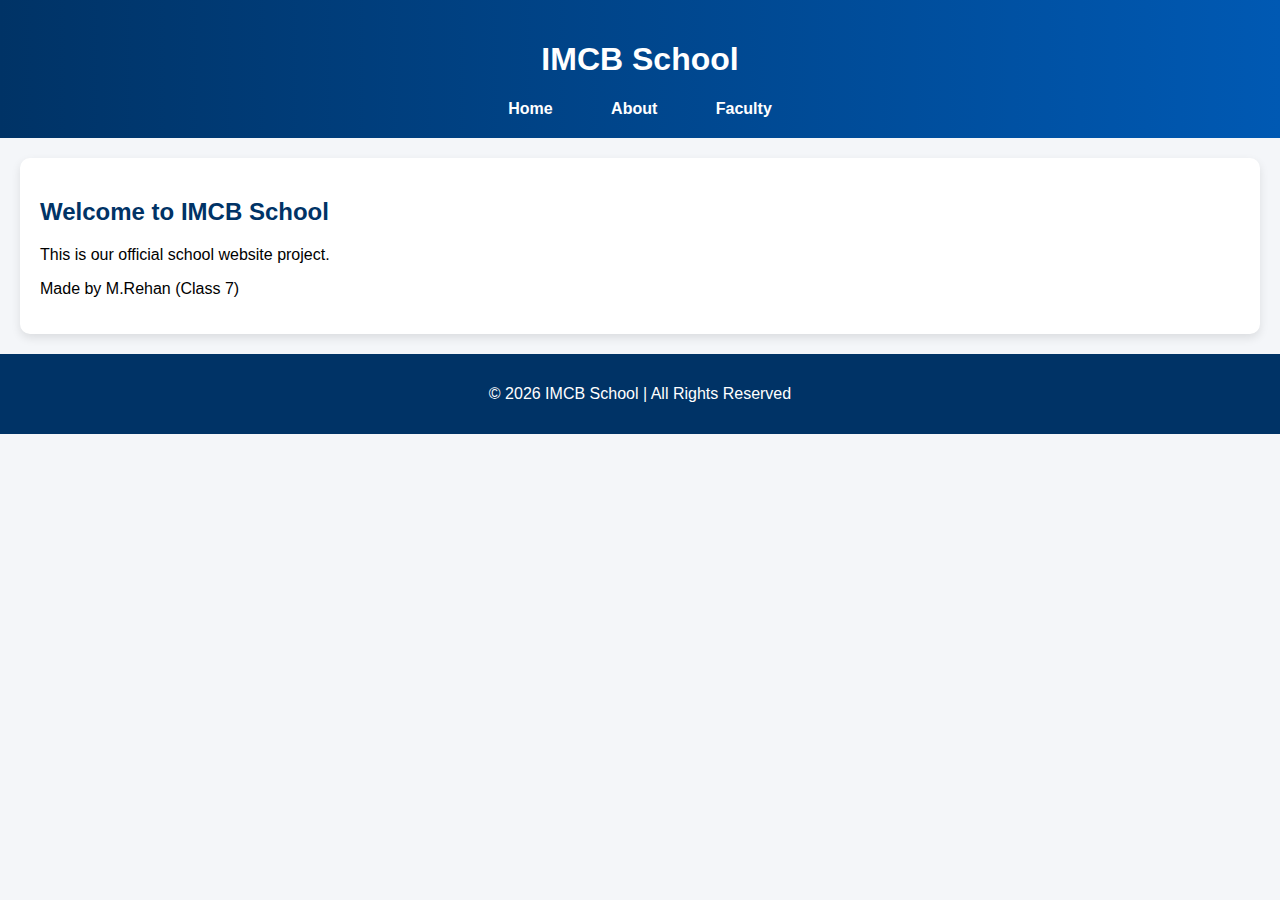
<file: index.html>
<!DOCTYPE html>
<html>
<head>
    <title>IMCB School Website</title>
    <link rel="stylesheet" href="style.css">
</head>
<body>

<header>
    <h1>IMCB School</h1>
    <nav>
        <a href="index.html">Home</a>
        <a href="about.html">About</a>
        <a href="faculty.html">Faculty</a>
    </nav>
</header>

<section>
    <h2>Welcome to IMCB School</h2>
    <p>This is our official school website project.</p>
    <p>Made by M.Rehan (Class 7)</p>
</section>

<footer>
    <p>© 2026 IMCB School | All Rights Reserved</p>
</footer>

</body>
</html>
</file>
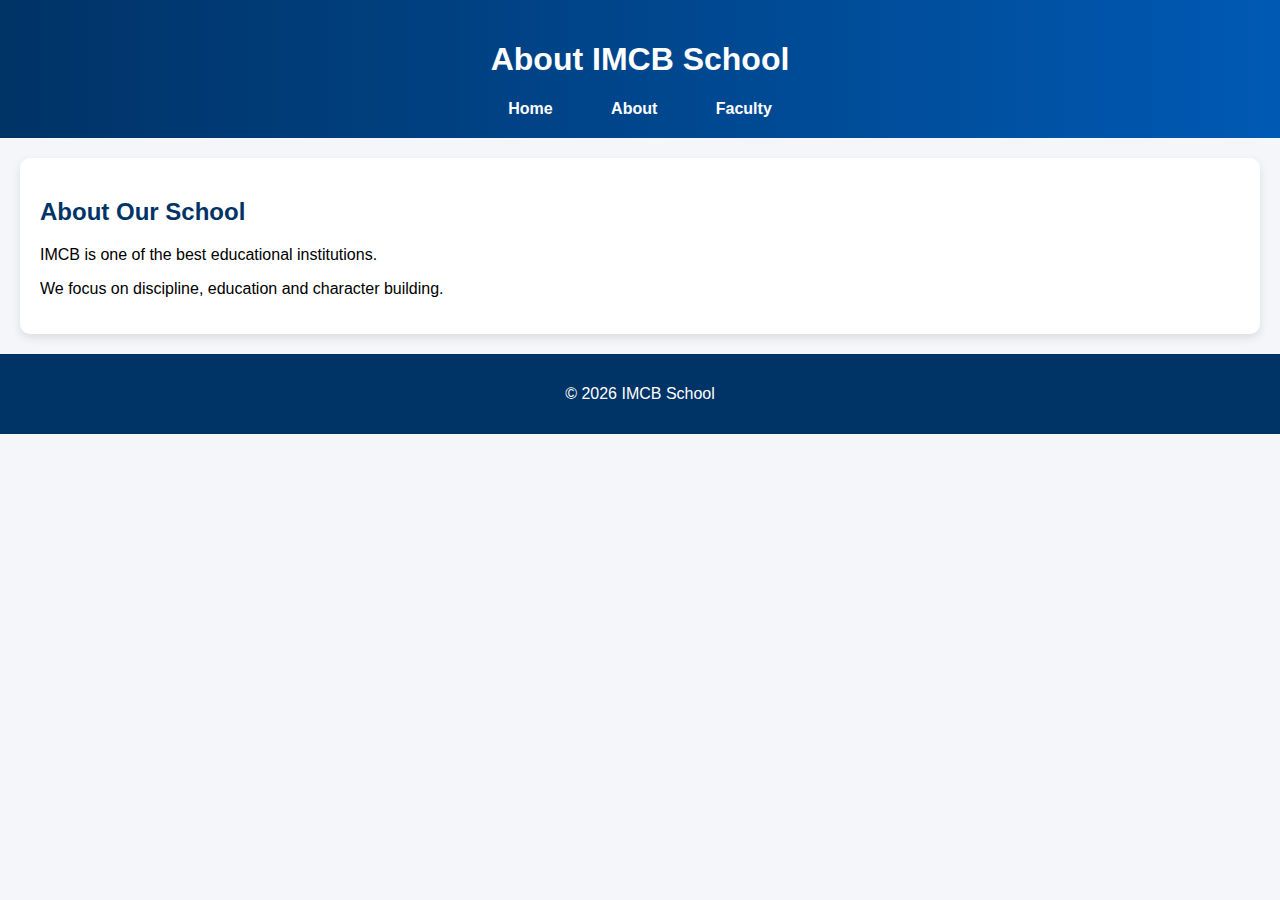
<file: about.html>
<!DOCTYPE html>
<html>
<head>
    <title>About - IMCB School</title>
    <link rel="stylesheet" href="style.css">
</head>
<body>

<header>
    <h1>About IMCB School</h1>
    <nav>
        <a href="index.html">Home</a>
        <a href="about.html">About</a>
        <a href="faculty.html">Faculty</a>
    </nav>
</header>

<section>
    <h2>About Our School</h2>
    <p>IMCB is one of the best educational institutions.</p>
    <p>We focus on discipline, education and character building.</p>
</section>

<footer>
    <p>© 2026 IMCB School</p>
</footer>

</body>
</html>
</file>
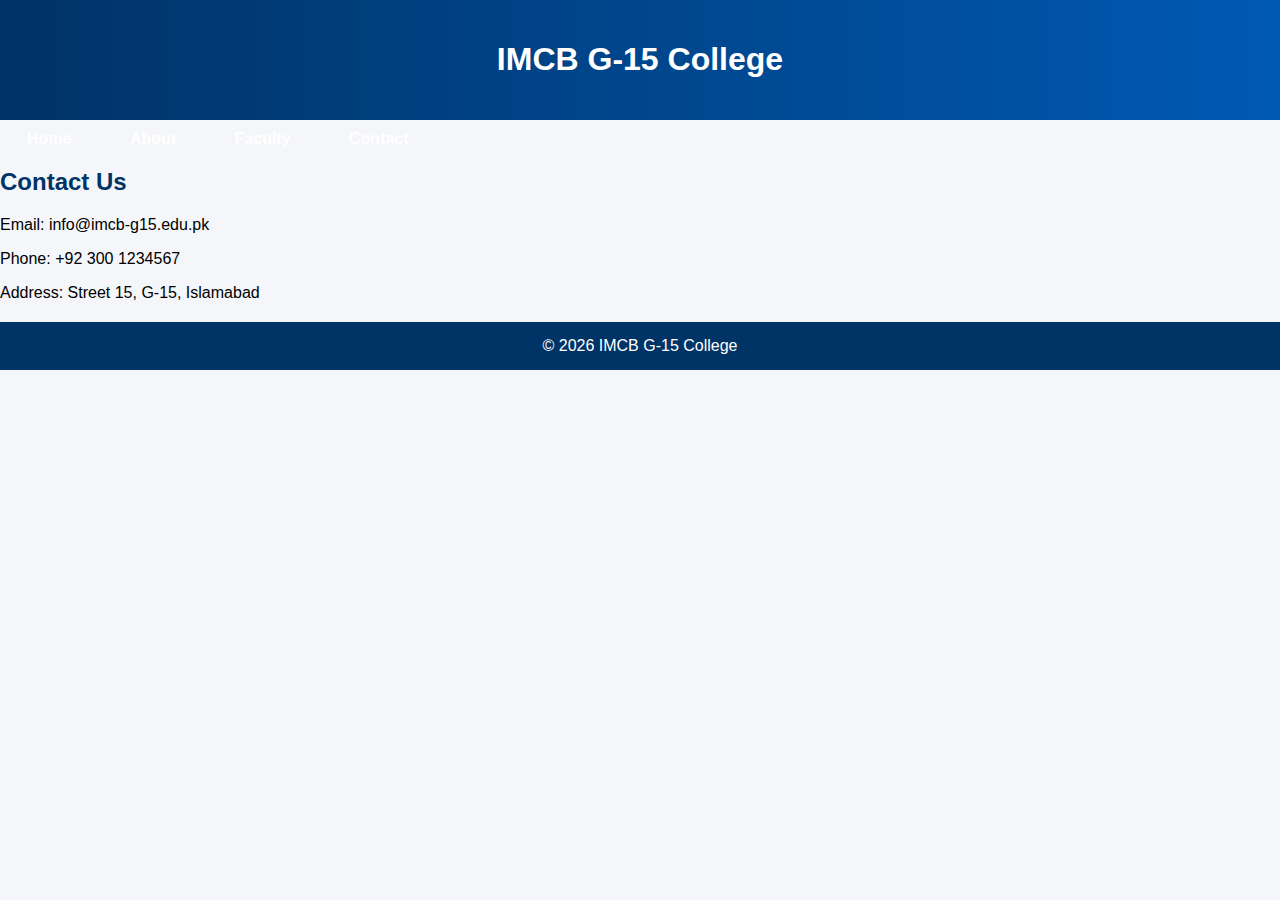
<file: contact.html>
<!DOCTYPE html>
<html>
<head>
    <title>Contact Us - IMCB G-15 College</title>
    <link rel="stylesheet" href="style.css">
</head>
<body>
<header>
    <h1>IMCB G-15 College</h1>
</header>

<nav>
    <a href="index.html">Home</a>
    <a href="about.html">About</a>
    <a href="faculty.html">Faculty</a>
    <a href="contact.html">Contact</a>
</nav>

<div class="container">
    <h2>Contact Us</h2>
    <p>Email: info@imcb-g15.edu.pk</p>
    <p>Phone: +92 300 1234567</p>
    <p>Address: Street 15, G-15, Islamabad</p>
</div>

<footer>
    © 2026 IMCB G-15 College
</footer>

</body>
</html>
</file>
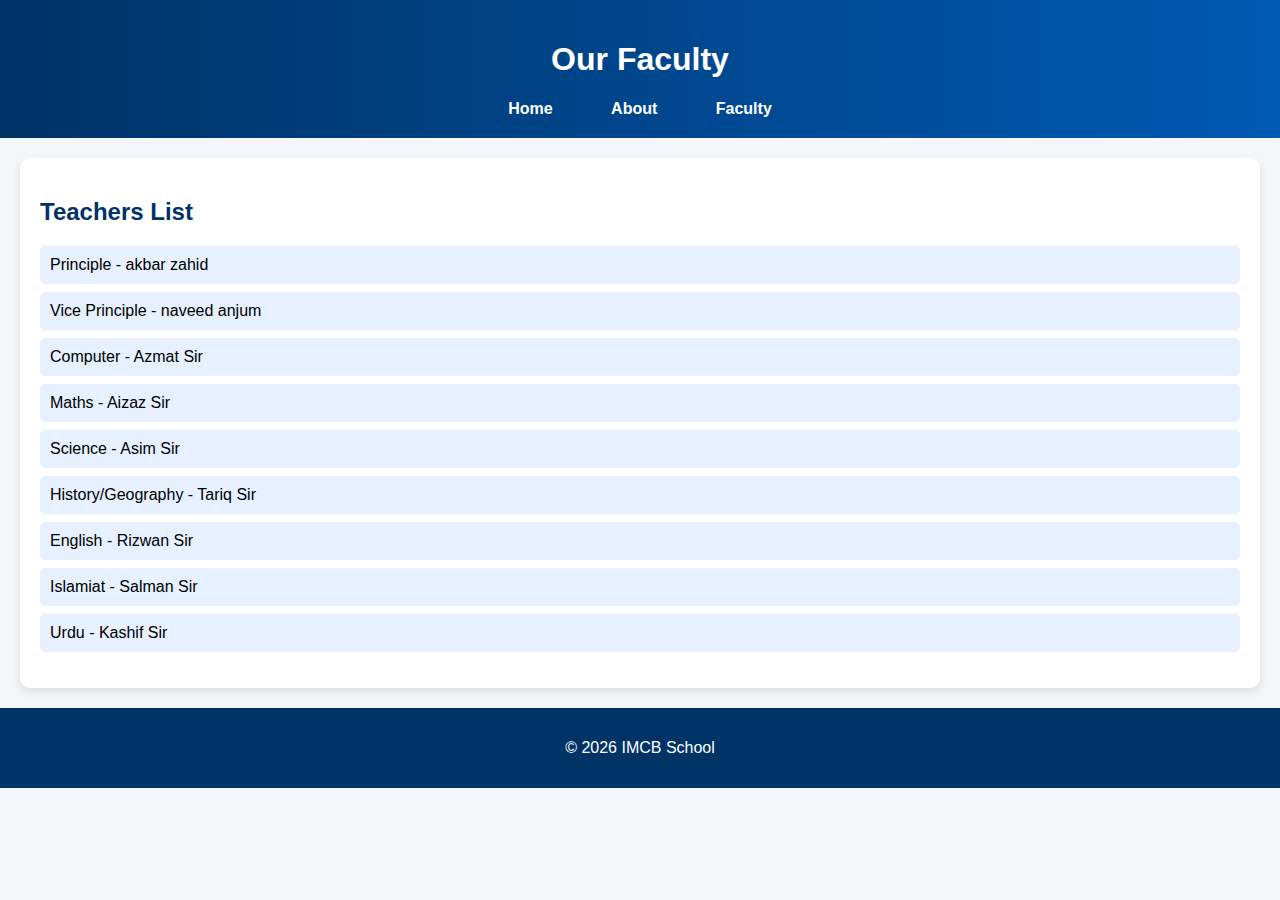
<file: faculty.html>
<!DOCTYPE html>
<html>
<head>
    <title>Faculty - IMCB School</title>
    <link rel="stylesheet" href="style.css">
</head>
<body>

<header>
    <h1>Our Faculty</h1>
    <nav>
        <a href="index.html">Home</a>
        <a href="about.html">About</a>
        <a href="faculty.html">Faculty</a>
    </nav>
</header>

<section>
    <h2>Teachers List</h2>
    <ul>
        <li>Principle - akbar zahid</li>
        <li>Vice Principle - naveed anjum</li> 
        <li>Computer - Azmat Sir</li>
        <li>Maths - Aizaz Sir</li>
        <li>Science - Asim Sir</li>
        <li>History/Geography - Tariq Sir</li>
        <li>English - Rizwan Sir</li>
        <li>Islamiat - Salman Sir</li>
        <li>Urdu - Kashif Sir</li>
    </ul>
</section>

<footer>
    <p>© 2026 IMCB School</p>
</footer>

</body>
</html>
</file>
<file: style.css>
body {
    font-family: Arial, sans-serif;
    margin: 0;
    padding: 0;
    background-color: #f4f6f9;
}

header {
    background: linear-gradient(90deg, #003366, #0059b3);
    color: white;
    padding: 20px;
    text-align: center;
}

nav {
    margin-top: 10px;
}

nav a {
    color: white;
    margin: 15px;
    text-decoration: none;
    font-weight: bold;
    padding: 8px 12px;
    border-radius: 5px;
}

nav a:hover {
    background-color: yellow;
    color: black;
}

section {
    background: white;
    margin: 20px;
    padding: 20px;
    border-radius: 10px;
    box-shadow: 0px 4px 10px rgba(0,0,0,0.1);
}

h2 {
    color: #003366;
}

ul {
    list-style-type: none;
    padding: 0;
}

ul li {
    background: #e6f0ff;
    margin: 8px 0;
    padding: 10px;
    border-radius: 5px;
}

footer {
    background-color: #003366;
    color: white;
    text-align: center;
    padding: 15px;
    margin-top: 20px;
}
</file>
